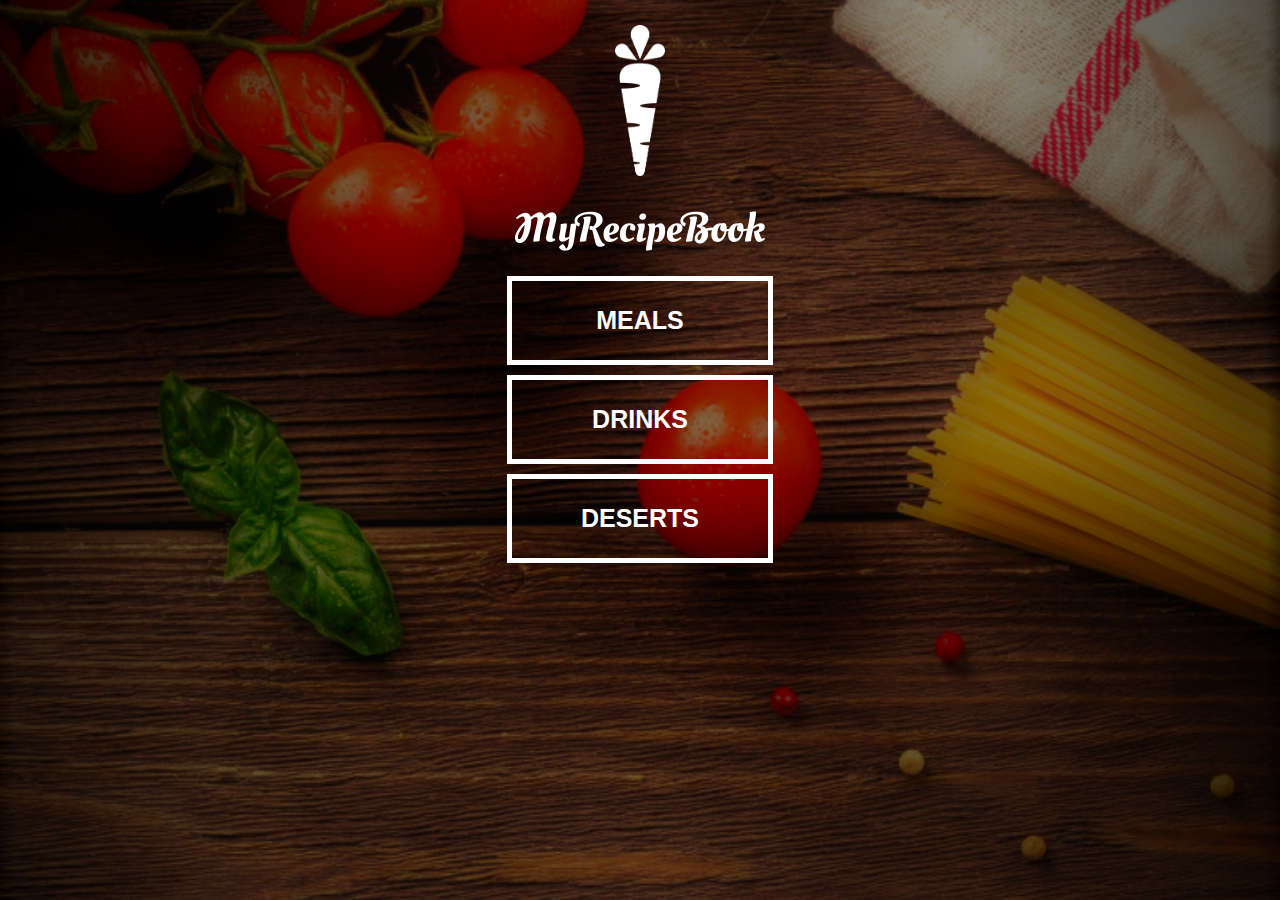
<file: index.html>
<!DOCTYPE html>
<html>
    <head>
        <title>My Recipe Book</title>
        <meta charset="UTF-8">
        <meta charset="viewport" content="width=device-width, initial-scale=1.0">
        <link rel="stylesheet" href="style.css">
    </head>
    
    <body class="body-home">
        <div id="home">
            
        <img src="images/logo-img.png" id="home-logo-img" >
        <img src="images/logo-text.png" id="home-logo-text"> 
            
            <div class="home-menu">
                
         <a href="list%20recipes.html?category=main" class="home-menu-item">
             <p>Meals</p>
         </a>
                
         <a href="list%20recipes.html?category=drink" class="home-menu-item">
             <p>Drinks</p>
         </a>
        
         <a href="list%20recipes.html?category=dessert" class="home-menu-item">
             <p>Deserts</p>
         </a>
                
            </div>
        </div>
    </body>
</html>
</file>
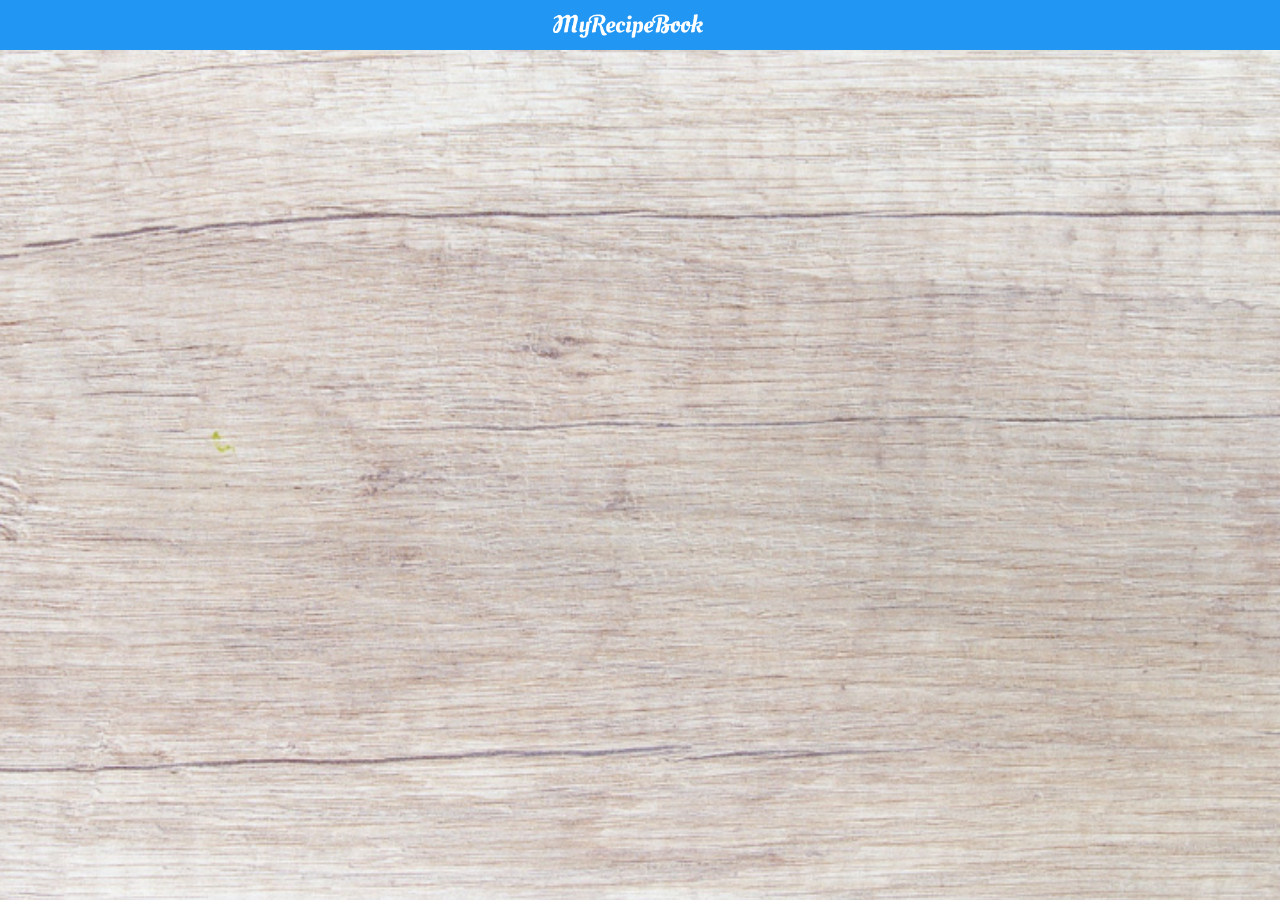
<file: list recipes.html>
<!DOCTYPE html>
<html>
    <head>
        <title>My Recipe Book</title>
         <meta charset="UTF-8">
        <meta charset="viewport" content="width=device-width, initial-scale=1.0">
        <link rel="stylesheet" href="style.css">
        <link rel="stylesheet" href="fontAwesome/css/all.css">
    </head>
    
    <body class="body-meals" onload="getRecipeList()">
        
         <div class="header">
        <a href="index.html">
          
             </a>
             
             <img src="images/logo-text.png">
        </div>
        
        <div id="meals">
            
        <div class="meals-list" id="output">
            
          
              </div>
            
        </div>
        
        
        <script>
               var category = getCategory();
             
                function getRecipeList(){
                   var rootPath = "https://mysite.itvarsity.org/api/recipe-book/" ;
                   var fullPath = rootPath + "get-recipes/?category=" + category ;
                    
                    fetch(fullPath) 
                     .then(function(response){
                         return response.json();
                     })
                    
                     .then(function(data){
                        var output = ""; 
                        for(a = 0 ; a < data.length ; a ++){
                            output += `
                                    <a href= "show-recipes.html?id=${data[a].id}"> 
                                         
                                       <div class="meals-list-item">
                                              <h1>${data[a].title}<i class=" fas- fa chevron-circle-right"></1></h1>
                                              <p>${data[a].description}</p>
                                       </div>
            
                                   </a>   
                             `;                   
                        }
                        document.getElementById("output").innerHTML = output ;  
                     })  
                }
    
               function getCategory(){
                   var url = window.location.href;
                   var pos= url.search("=");
                   var category=url.slice(pos + 1);
                   
                  return category;
               }
            
        </script>
    </body>
</html>
</file>
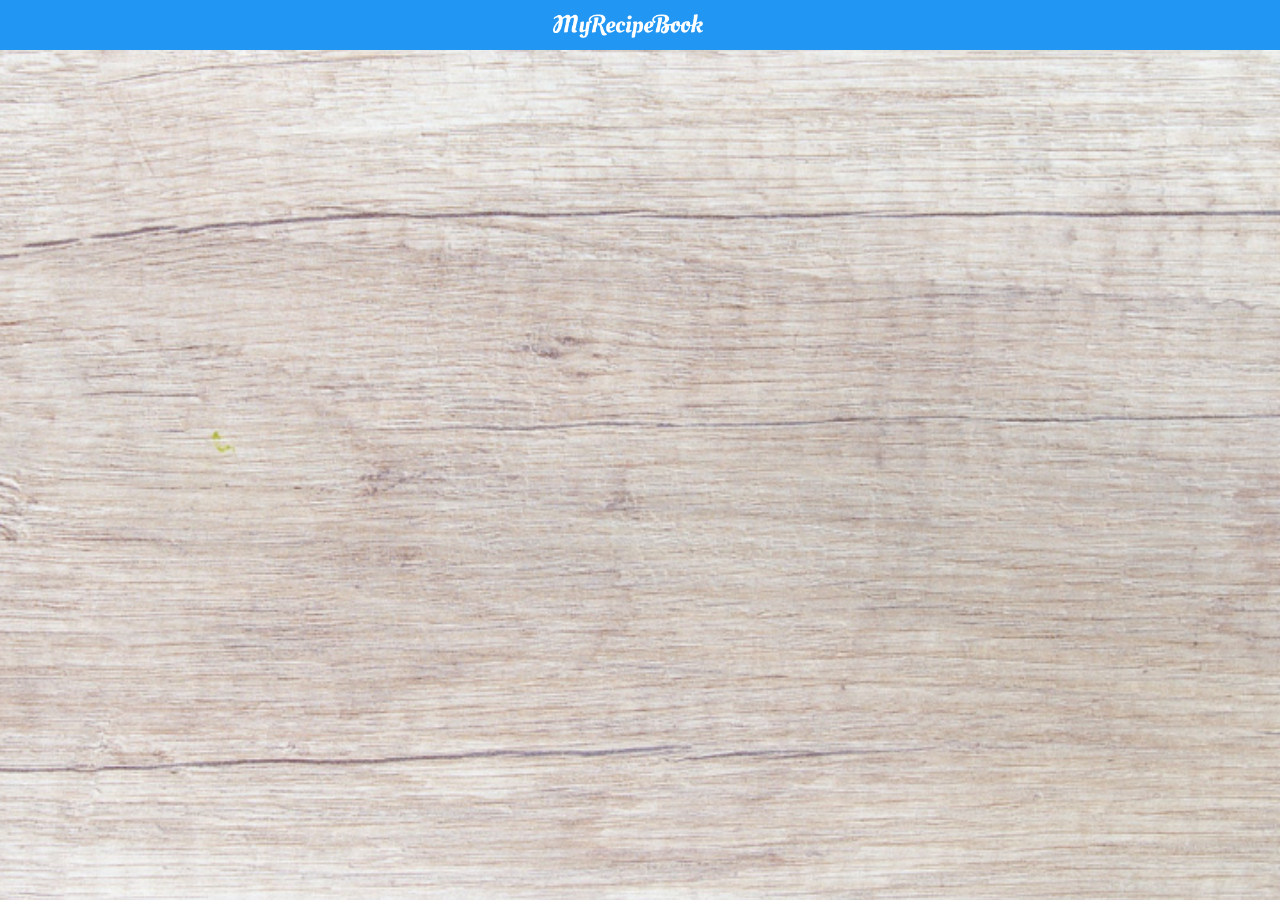
<file: show-recipes.html>
<!DOCTYPE html>
<html>
    <head>
        <title>My Recipe Book</title>
        <meta charset="UTF-8">
        <meta charset="viewport" content="width=device-width, initial-scale=1.0">
        <link rel="stylesheet" href="style.css">
        <link rel="stylesheet" href="fontAwesome/css/all.css">
    </head>
    <body class="body-meals" onload="getRecipe()">
        
         <div class="header">
             <a href="#"  id="back-link">
              
             </a>
             
             <img src="images/logo-text.png">
        </div>
        
        <div id="recipe"> 
            <div class="recipe-details"  id="output">

            </div>
       </div>
        <script>
            var id = getId();
        
            function getRecipe(){
                var rootPath = "https://mysite.itvarsity.org/api/recipe-book/" ;
                var fullPath = rootPath + "get-recipes/?id=" + id;
                
                 fetch(fullPath) 
                     .then(function(response){
                         return response.json();
             })
                .then(function(data){
                     
                 document.getElementById("back-link").href = "list-recipes.html?category=" + data[0].category ;
                   var output = "";
                     
                     output += `

                           <img src= "${rootPath}uploads/${data[0].image}" />
                           <h1>${data[0].title}<h1>
                           <div class="recipe-details-ingredients"> 
                            <h2>Ingredients</h2>
                            <ul>
                                ${data[0].ingredients}  
                            </ul>
                         </div>
                          
                          <div class="recipe-details-steps ">
                            <h2>Method</h2>
                              <ol>
                                  ${data[0].method}
                               </ol>
                           </div>
        
                        ` ;
                     
                      document.getElementById("output").innerHTML = output ;
                 })
            }
            
                function getId(){
                   var url = window.location.href;
                   var pos = url.search("=");
                   var id =url.slice(pos + 1);
                   
                  return id;
               }
            
        </script>
    </body>
</html>
</file>
<file: style.css>
html {
    height: 100%;
}

body {
    font-family: sans-serif;
    
    margin: 0;
    padding: 0;
    
    height: 100%;
}

.body-home {
    background-image: url('images/background-01-port.png');
    background-position: center;
    background-attachment: fixed;
    background-repeat: no-repeat;
    background-size: cover;
}

.body-meals{
    background-image: url('images/background-02-port.png');
    background-position: center;
    background-attachment: fixed;
    background-repeat: no-repeat;
    background-size: cover;
}

/*========== HEADER =========*/

.header {
    background-color: #2196f3;
    
    width: 100%;
    height: 50px;
    top: 0;
    
    position: fixed;
    overflow: hidden;
    
    text-align: center;
}

.header i {
    float: left;
    padding: 17px 0px 0px 17px;
}

.header img {
    width: 150px;
    padding-top: 14px;
    padding-right: 25px;
}

/*========== HOME PAGE =========*/

#home-logo-img {
    width: 50px;
    display: block;
    margin: auto;
    padding: 25px 10px 10px 10px;
}

#home-logo-text {
    width: auto;
    display: block;
    margin: auto;
    padding: 25px;
}

/*===== HOME PAGE MENU =====*/

.home-menu-item {
  text-decoration: none;
  text-transform: uppercase;
    
    color: white;
    font-size: 25px;
    font-weight: bold;
    text-align: center;
    border: 5px solid white;
    
    display: block;
    margin:auto;
    margin-bottom: 10px;
    width: 20%;
}

/*========== MEALS PAGE =========*/

#meals {
    padding-top: 50px;
}

/*===== MEALS PAGE MENU =====*/

.meals-list a {
    text-decoration: none;
}

.meals-list-item {
    border: 5px solid #1a1a1a;
    margin: 10px;
}

.meals-list-item h1{
    font-weight: bold;
    font-size: 20px;
    color: #1a1a1a;
    padding-left: 10px;
}

.meals-list-item i {
    color: #1a1a1a;
    padding-right: 20px;
}

.meals-list-item p {
    font-size: 15px;
    font-style: italic;
    color: #4d4d4d;
    margin-top: -7px;
    padding-left: 10px;
}

/*========== RECIPE PAGE =========*/

#recipe {
    padding-top: 50px;
}

/*===== RECIPE DETAILS MENU =====*/

.recipe-details img {
    width: 100%;
}

.recipe-details h1 {
    font-size: 25px;
    text-align: center;
    border: 5px solid #1a1a1a;
    margin; 10px;
    padding: 5px;
}

.recipe-details h2 {
    font-size: 20px;
    text-align: left;
    margin: 0;
    margin-left: 10px;
}

.recipe-details-info {
    margin-left: 25px;
    margin-right: 25px;
}

.recipe-details-info p {
    font-size: 13px;
    display: inline-block;
}

.recipe-details-ingredients label {
    line-height: 25px;
    margin-left: 10px;
}

.recipe-details-steps {
    padding-top: 20px;
    
}

.recipe-details-steps ol {
    padding-left: 28px;
}


/*===== RESPONSIVE LAYOUT =====*/

@media only screen and (min-width: 1000px) {
    #meals {
        width:60%;
        margin: auto;
    }   
    
    .recipe {
        width: 60%;
        margin: auto
    } 
    
}
</file>
